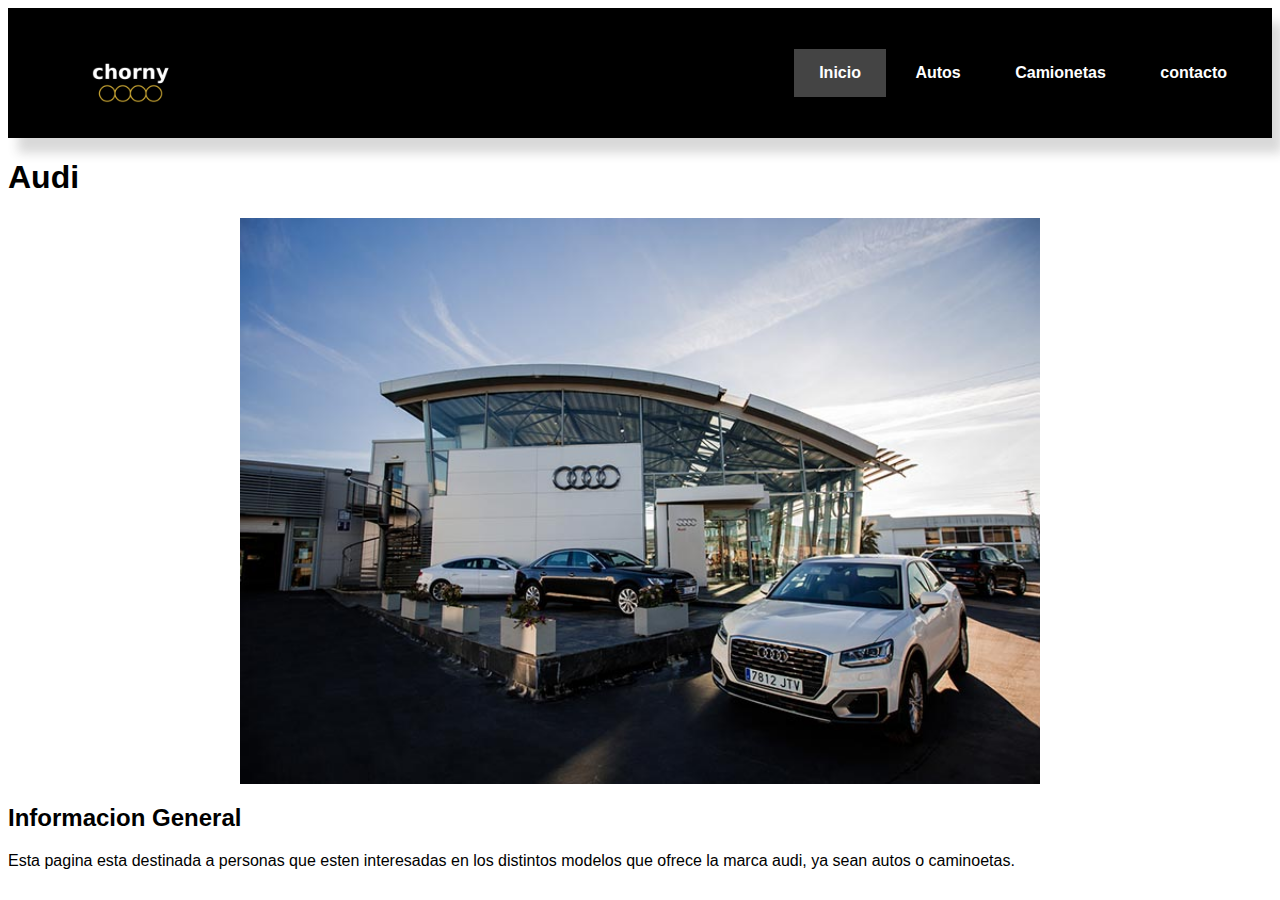
<file: index.html>
<html lang="en">
<head>
    <meta charset="UTF-8">
    <meta name="viewport" content="width=device-width, initial-scale=1.0">
    <title>Audi</title>
    <link rel="stylesheet" href="estilos.css">
</head>
<body>
   
    <nav class="menu ">
        <div class="container">
            <div class="logo">
                <img src="chorny_logo.png" width="200" height="auto">
            </div>

            <ul>
                <li><a href="index.html" class="active" >Inicio</a></li>
                <li class="dropdown">
                    <a href="#">Autos</a>
                    <ul class="submenu">
                        <li><a href="A1.html">A1</a></li>
                        <li><a href="A3.html">A3</a></li>
                    </ul>
                </li>
                <li class="dropdown">
                    <a href="#">Camionetas</a>
                    <ul class="submenu">
                        <li><a href="Q2.html">Q2</a></li>
                        <li><a href="Q3.html">Q3</a></li>
                    </ul>
                </li>
                <li><a href="contacto.html">contacto</a></li>
            </ul>
        </div>
    </nav>

        <h1>Audi</h1>
            <center>
        <img src="concesionario.jpeg" alt="" width="800" height="auto">
    </center>
        <h2>Informacion General</h2>
    <p>Esta pagina esta destinada a personas que esten interesadas en los distintos modelos que ofrece la marca audi, ya sean autos o caminoetas.</p>


      
    
</body>
</html>
</file>
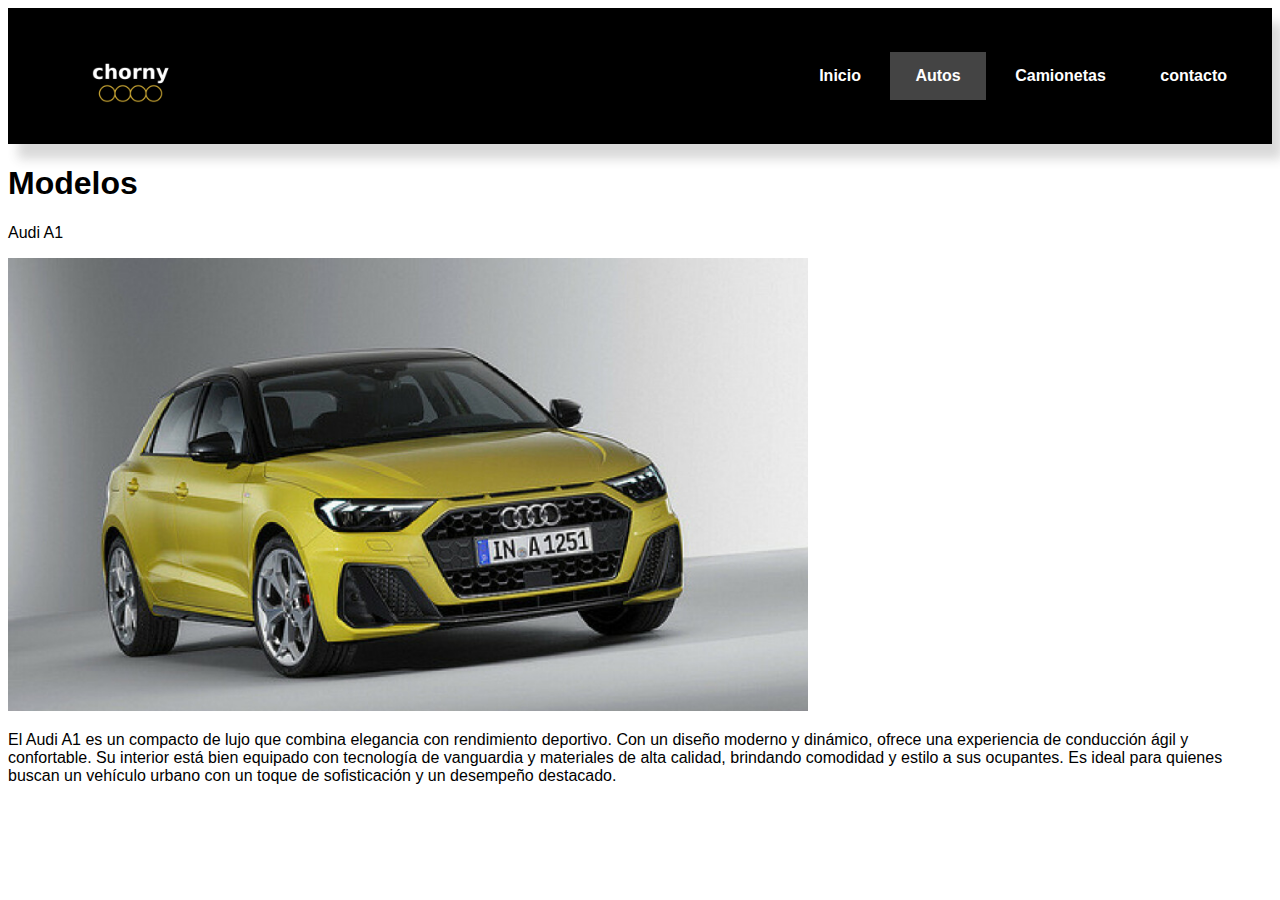
<file: A1.html>
<!DOCTYPE html>
<html lang="en">
<head>
    <meta charset="UTF-8">
    <meta name="viewport" content="width=device-width, initial-scale=1.0">
    <title>Autos</title>
    <link rel="stylesheet" href="estilos.css">
</head>
<body>
    <nav class="menu ">
        <div class="container">
            <div class="logo">
                <img src="chorny_logo.png" width="200" height="auto">
            </div>

            <ul>
                <li><a href="index.html"  >Inicio</a></li>
                <li class="dropdown">
                    <a href="#" class="active">Autos</a>
                    <ul class="submenu">
                        <li><a href="A1.html">A1</a></li>
                        <li><a href="A3.html">A3</a></li>
                    </ul>
                </li>
                <li class="dropdown">
                    <a href="#" >Camionetas</a>
                    <ul class="submenu">
                        <li><a href="Q2.html">Q2</a></li>
                        <li><a href="Q3.html">Q3</a></li>
                    </ul>
                </li>
                <li><a href="contacto.html">contacto</a></li>
            </ul>
        </div>
    </nav>
    <h1>Modelos</h1>
    <p>Audi A1</p>
    <img src="audi a1.jpeg" alt="" width="800" height="auto"> 
    <p>El Audi A1 es un compacto de lujo que combina elegancia con rendimiento deportivo. Con un diseño moderno y dinámico, ofrece una experiencia de conducción ágil y confortable. Su interior está bien equipado con tecnología de vanguardia y materiales de alta calidad, brindando comodidad y estilo a sus ocupantes. Es ideal para quienes buscan un vehículo urbano con un toque de sofisticación y un desempeño destacado.</p>
</body>
</html>
</file>
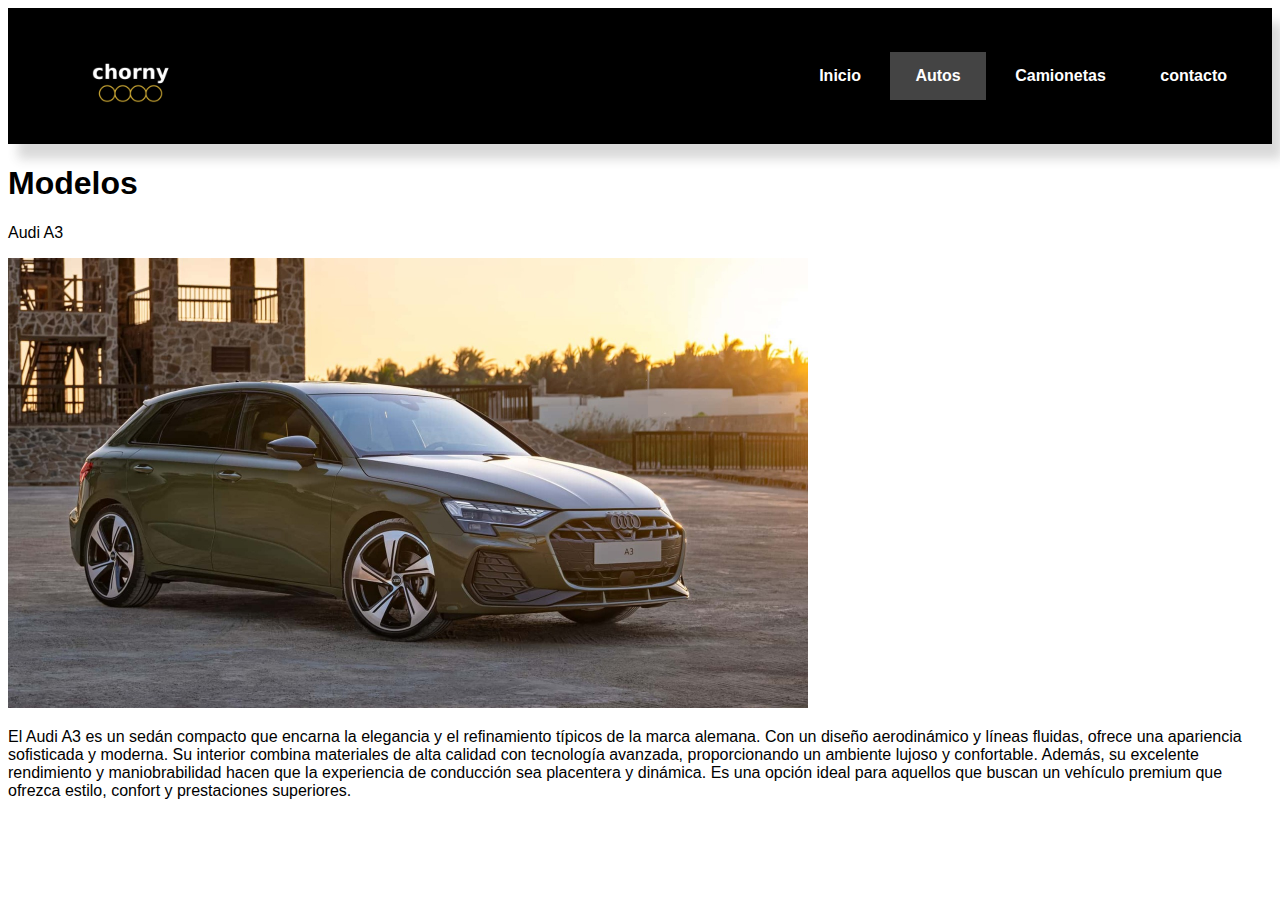
<file: A3.html>
<!DOCTYPE html>
<html lang="en">
<head>
    <meta charset="UTF-8">
    <meta name="viewport" content="width=device-width, initial-scale=1.0">
    <title>Autos</title>
    <link rel="stylesheet" href="estilos.css">
</head>
<body>
    <nav class="menu ">
        <div class="container">
            <div class="logo">
                <img src="chorny_logo.png" width="200" height="auto">
            </div>

            <ul>
                <li><a href="index.html"  >Inicio</a></li>
                <li class="dropdown">
                    <a href="#" class="active">Autos</a>
                    <ul class="submenu">
                        <li><a href="A1.html">A1</a></li>
                        <li><a href="A3.html" >A3</a></li>
                    </ul>
                </li>
                <li class="dropdown">
                    <a href="#" >Camionetas</a>
                    <ul class="submenu">
                        <li><a href="Q2.html">Q2</a></li>
                        <li><a href="Q3.html">Q3</a></li>
                    </ul>
                </li>
                <li><a href="contacto.html">contacto</a></li>
            </ul>
        </div>
    </nav>
    <h1>Modelos</h1>
    <p>Audi A3</p>
    <img src="audi a3.jpeg" alt="" width="800" height="auto">
    <p>El Audi A3 es un sedán compacto que encarna la elegancia y el refinamiento típicos de la marca alemana. Con un diseño aerodinámico y líneas fluidas, ofrece una apariencia sofisticada y moderna. Su interior combina materiales de alta calidad con tecnología avanzada, proporcionando un ambiente lujoso y confortable. Además, su excelente rendimiento y maniobrabilidad hacen que la experiencia de conducción sea placentera y dinámica. Es una opción ideal para aquellos que buscan un vehículo premium que ofrezca estilo, confort y prestaciones superiores.</p>
</body>

</html>
</file>
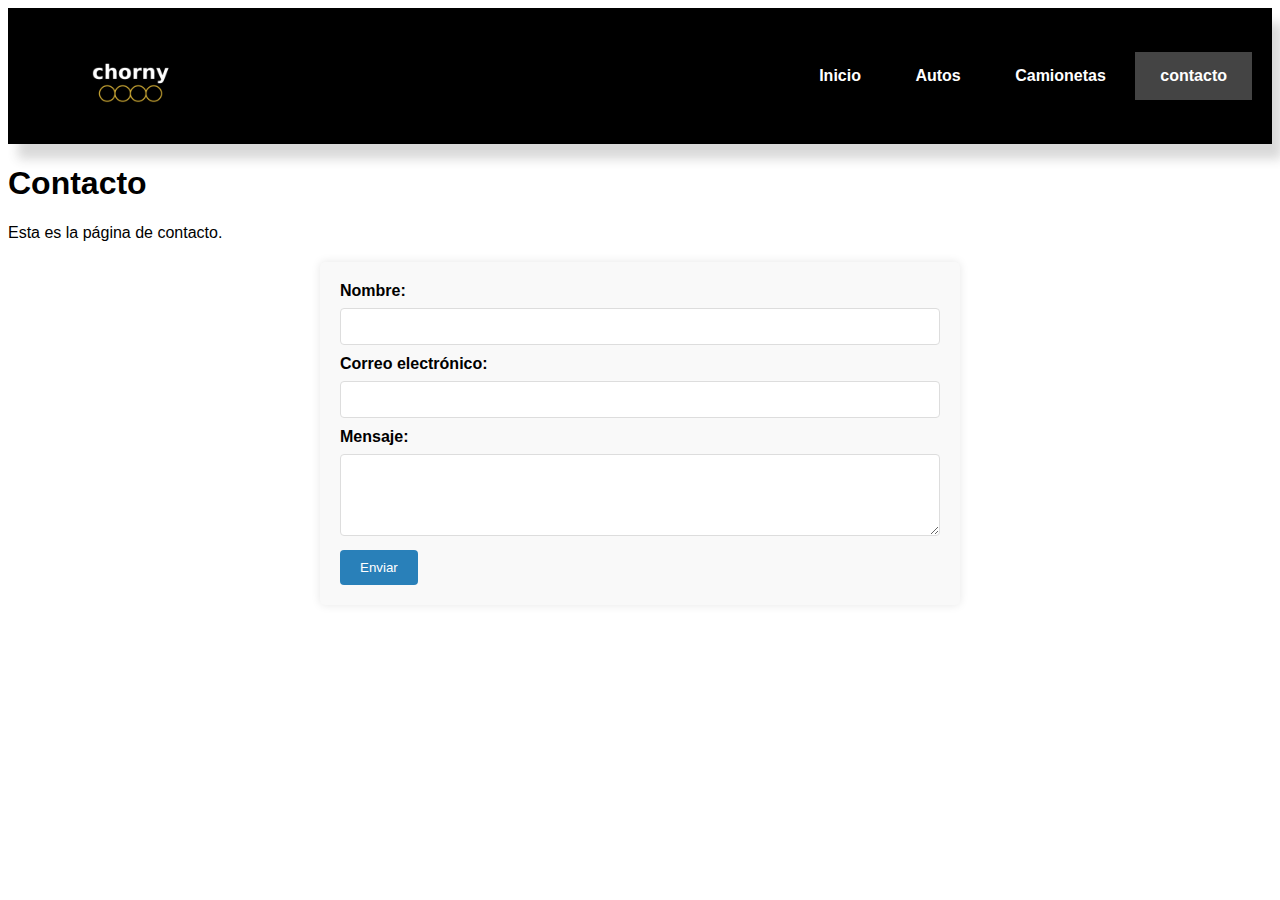
<file: contacto.html>
<!DOCTYPE html>
<html lang="en">
<head>
    <meta charset="UTF-8">
    <meta name="viewport" content="width=device-width, initial-scale=1.0">
    <title>Contacto</title>
    <link rel="stylesheet" href="estilos.css">
</head>
<body>



    <nav class="menu ">
        <div class="container">
            <div class="logo">
                <img src="chorny_logo.png" width="200" height="auto">
            </div>

            <ul>
                <li><a href="index.html">Inicio</a></li>
                <li class="dropdown">
                    <a href="#">Autos</a>
                    <ul class="submenu">
                        <li><a href="A1.html">A1</a></li>
                        <li><a href="A3.html">A3</a></li>
                    </ul>
                </li>
                <li class="dropdown">
                    <a href="#">Camionetas</a>
                    <ul class="submenu">
                        <li><a href="Q2.html">Q2</a></li>
                        <li><a href="Q3.html">Q3</a></li>
                    </ul>
                </li>
                <li><a href="contacto.html" class="active">contacto</a></li>
            </ul>
        </div>
    </nav>

    <h1>Contacto</h1>
    <p>Esta es la página de contacto.</p>
    
    <form class="contact-form">
        <label for="name">Nombre:</label>
        <input type="text" id="name" name="name" required>
        
        <label for="email">Correo electrónico:</label>
        <input type="email" id="email" name="email" required>
        
        <label for="message">Mensaje:</label>
        <textarea id="message" name="message" rows="4" required></textarea>
        
        <button type="submit">Enviar</button>
    </form>

</body>
</html>
</file>
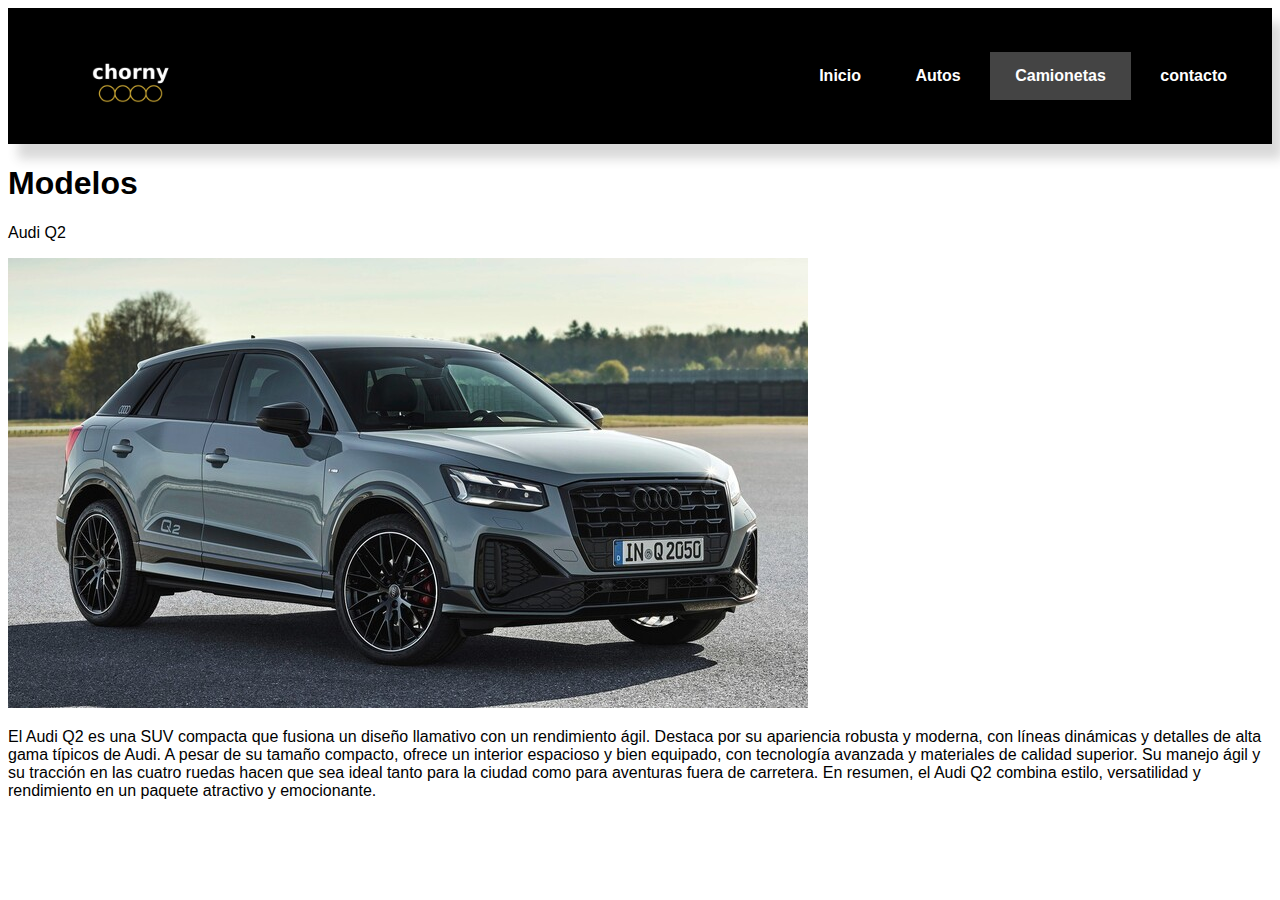
<file: Q2.html>
<!DOCTYPE html>
<html lang="en">
<head>
    <meta charset="UTF-8">
    <meta name="viewport" content="width=device-width, initial-scale=1.0">
    <title>Camionetas</title>
    <link rel="stylesheet" href="estilos.css">
</head>
<body>
    <nav class="menu ">
        <div class="container">
            <div class="logo">
                <img src="chorny_logo.png" width="200" height="auto">
            </div>

            <ul>
                <li><a href="index.html" >Inicio</a></li>
                <li class="dropdown">
                    <a href="#">Autos</a>
                    <ul class="submenu">
                        <li><a href="A1.html">A1</a></li>
                        <li><a href="A3.html">A3</a></li>
                    </ul>
                </li>
                <li class="dropdown">
                    <a href="#" class="active">Camionetas</a>
                    <ul class="submenu">
                        <li><a href="Q2.html" >Q2</a></li>
                        <li><a href="Q3.html">Q3</a></li>
                    </ul>
                </li>
                <li><a href="contacto.html">contacto</a></li>
            </ul>
        </div>
    </nav>
    <h1>Modelos</h1>
    <p>Audi Q2</p>
    <img src="audi q2.jpeg" alt="" width="800" height="auto">
    <p>El Audi Q2 es una SUV compacta que fusiona un diseño llamativo con un rendimiento ágil. Destaca por su apariencia robusta y moderna, con líneas dinámicas y detalles de alta gama típicos de Audi. A pesar de su tamaño compacto, ofrece un interior espacioso y bien equipado, con tecnología avanzada y materiales de calidad superior. Su manejo ágil y su tracción en las cuatro ruedas hacen que sea ideal tanto para la ciudad como para aventuras fuera de carretera. En resumen, el Audi Q2 combina estilo, versatilidad y rendimiento en un paquete atractivo y emocionante.</p>
</body>
</html>
</file>
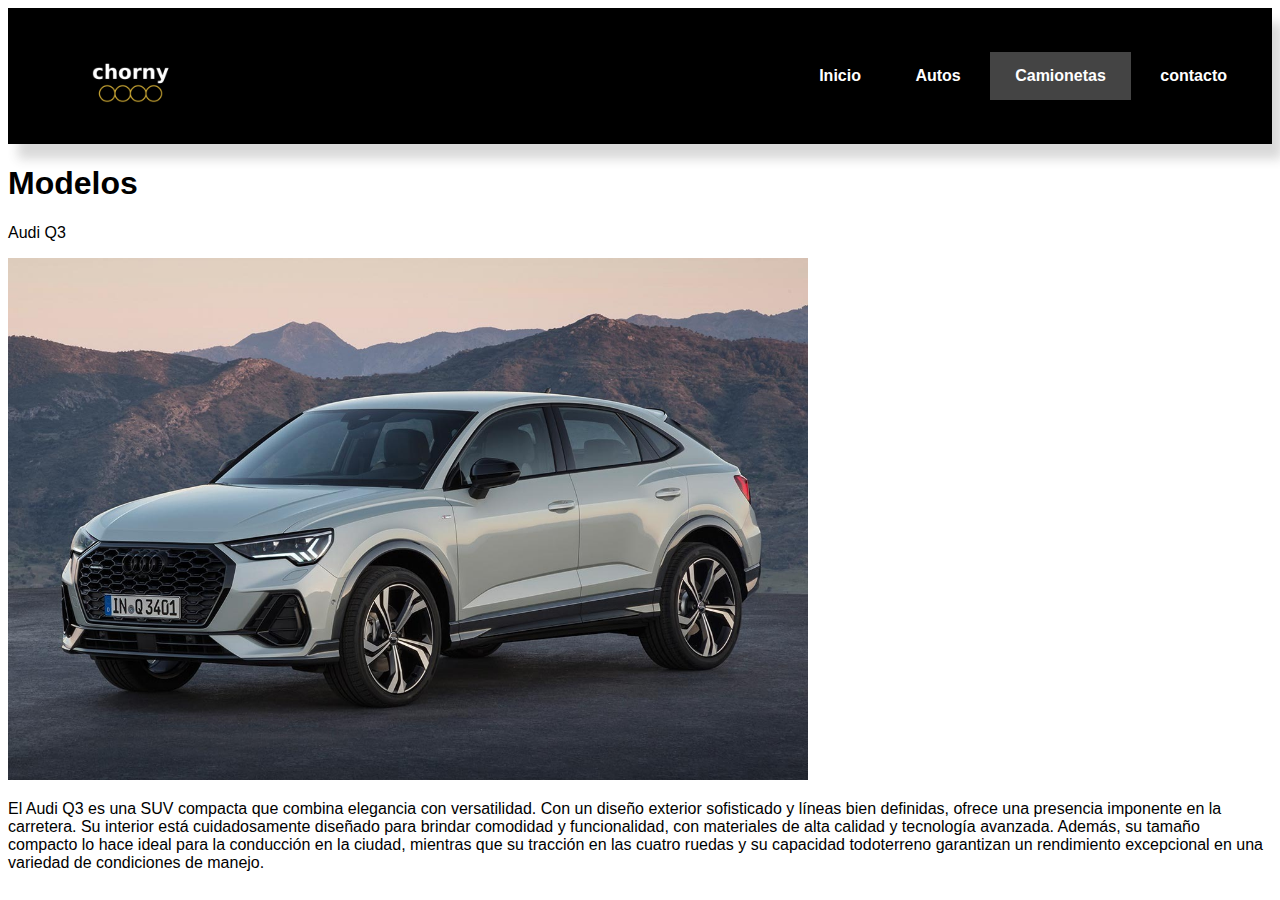
<file: Q3.html>
<!DOCTYPE html>
<html lang="en">
<head>
    <meta charset="UTF-8">
    <meta name="viewport" content="width=device-width, initial-scale=1.0">
    <title>Camionetas</title>
    <link rel="stylesheet" href="estilos.css">
</head>
<body>
    <nav class="menu ">
        <div class="container">
            <div class="logo">
                <img src="chorny_logo.png" width="200" height="auto">
            </div>

            <ul>
                <li><a href="index.html" >Inicio</a></li>
                <li class="dropdown">
                    <a href="#">Autos</a>
                    <ul class="submenu">
                        <li><a href="A1.html">A1</a></li>
                        <li><a href="A3.html">A3</a></li>
                    </ul>
                </li>
                <li class="dropdown">
                    <a href="#" class="active">Camionetas </a>
                    <ul class="submenu">
                        <li><a href="Q2.html">Q2</a></li>
                        <li><a href="Q3.html" >Q3</a></li>
                    </ul>
                </li>
                <li><a href="contacto.html">contacto</a></li>
            </ul>
        </div>
    </nav>
    <h1>Modelos</h1>
    <p>Audi Q3</p>
    <img src="Audi q3.jpeg" alt="" width="800" height="auto">
    <p>El Audi Q3 es una SUV compacta que combina elegancia con versatilidad. Con un diseño exterior sofisticado y líneas bien definidas, ofrece una presencia imponente en la carretera. Su interior está cuidadosamente diseñado para brindar comodidad y funcionalidad, con materiales de alta calidad y tecnología avanzada. Además, su tamaño compacto lo hace ideal para la conducción en la ciudad, mientras que su tracción en las cuatro ruedas y su capacidad todoterreno garantizan un rendimiento excepcional en una variedad de condiciones de manejo.</p>
    
</body>
</html>
</file>
<file: estilos.css>
/* Estilo para el cuerpo del documento */
body {
    font-family: 'Segoe UI', Tahoma, Geneva, Verdana, sans-serif; /* Fuente para el texto */
}

/* Estilo para el menú */
.menu {
    background-color: #000000; /* Cambio de color de fondo */
    box-shadow: 10px 15px 10px rgba(63, 63, 63, 0.2); /* Agregamos una sombra */
}


.menu ul li {
    display: inline-block; /* Mostrar los elementos de la lista en línea */
    margin-right: auto;
}

.menu ul li a {
    display: block; /* Mostrar los enlaces como bloques para ocupar todo el espacio disponible */
    color: white; /* Color del texto */
    padding: 15px 25px; /* Aumento del relleno vertical y horizontal */
    text-decoration: none; /* Eliminación del subrayado del enlace */
    transition: background-color 0.3s; /* Agregamos una transición suave */
    font-weight: bold; /* Texto en negrita */
}

.menu ul li a:hover {
    background-color: #272727; /* Cambio de color de fondo al pasar el ratón */
}

.menu ul li a.active {
    background-color: #444444; /* Color de fondo para el enlace activo */
}

.logo {
    font-size: 1.5em;
}
.container {
    display: flex;
    justify-content: space-between;
    align-items: center;
    padding: 15px 20px;
}

/* Estilos para el submenú */
.submenu {
    display: none;
    position: absolute;
    background-color: #000000; /* Color de fondo del menú desplegable */
    padding: 10px;
    border-radius: 0 0 4px 4px;
    box-shadow: 0 2px 4px rgba(0, 0, 0, 0.2);
    
}

.dropdown:hover .submenu {
    display: block;
}

.submenu ul li {
    margin-bottom: 5px;
    display: block;
}

.submenu a {
    color: white;
    text-decoration: none;
    display: block;
}

.submenu a:hover {
    text-decoration: underline;
}


/* Estilo para el formulario de contacto */
.contact-form {
    max-width: 600px; /* Ancho máximo del formulario */
    margin: 20px auto; /* Margen superior e inferior automático y 20px de margen a los lados */
    padding: 20px; /* Añadido un poco de relleno */
    background-color: #f9f9f9; /* Color de fondo del formulario */
    box-shadow: 0 0 10px rgba(0, 0, 0, 0.1); /* Agregamos una sombra */
    border-radius: 5px; /* Borde redondeado */
}

.contact-form label {
    display: block; /* Mostrar las etiquetas en bloques */
    margin-bottom: 8px; /* Margen inferior */
    font-weight: bold; /* Texto en negrita */
}

.contact-form input,
.contact-form textarea {
    width: 100%; /* Ancho completo */
    padding: 10px; /* Añadido de relleno */
    margin-bottom: 10px; /* Margen inferior */
    border: 1px solid #ddd; /* Borde */
    border-radius: 4px; /* Borde redondeado */
    box-sizing: border-box; /* Inclusión del relleno y el borde en el ancho total */
}

.contact-form button {
    display: inline-block; /* Mostrar el botón en línea */
    padding: 10px 20px; /* Añadido de relleno */
    background-color: #2980b9; /* Color de fondo del botón */
    color: white; /* Color del texto */
    border: none; /* Sin borde */
    border-radius: 4px; /* Borde redondeado */
    cursor: pointer; /* Cursor apuntador */
    transition: background-color 0.3s; /* Agregamos una transición suave */
}

.contact-form button:hover {
    background-color: #3498db; /* Cambio de color de fondo al pasar el ratón */
}
</file>
